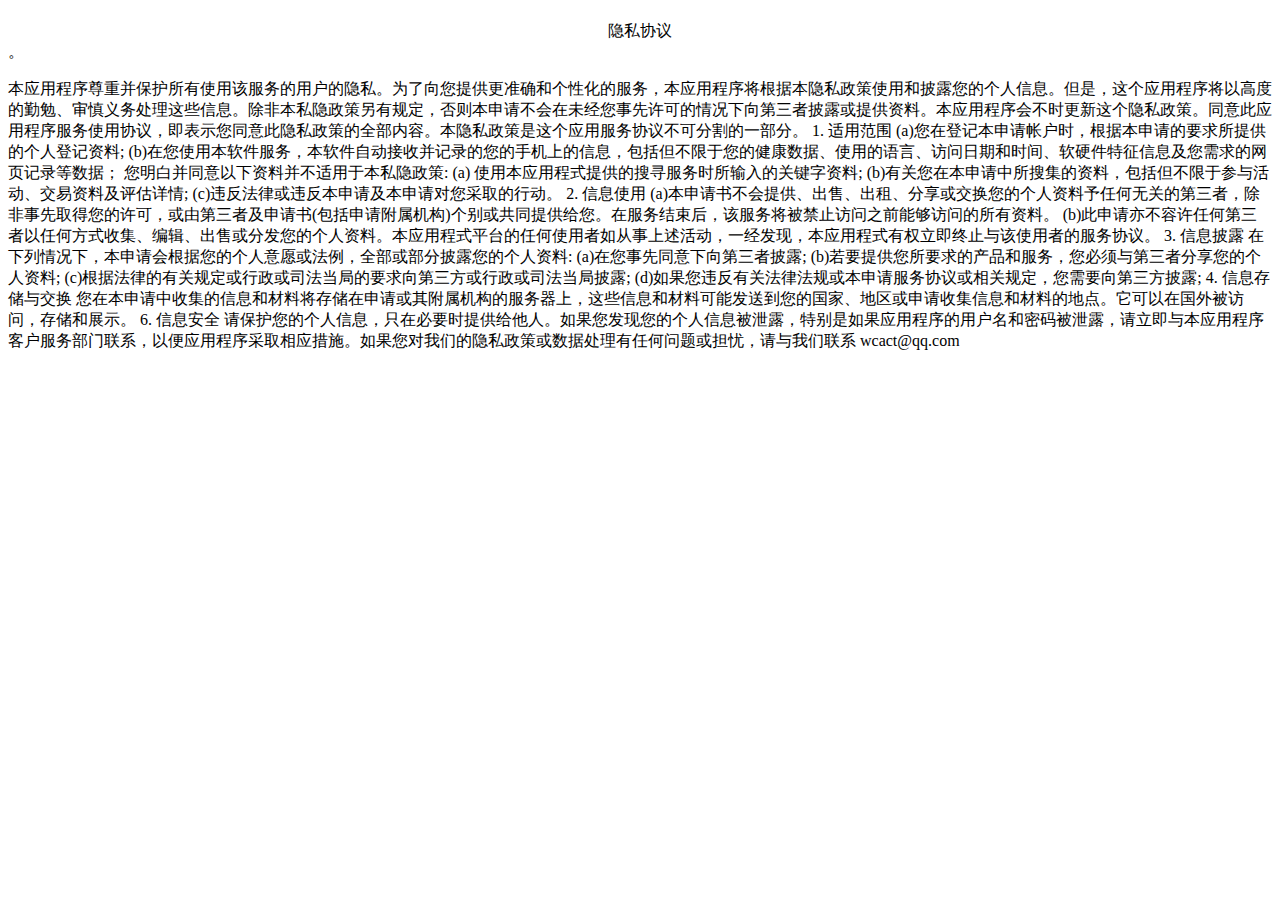
<file: index.html>
<!DOCTYPE html>
<html>
<head>
<meta charset="utf-8">
<title> 御坂小助手App </title>
 
</head>
 
<body>
<h1> </h1>
<div class="text" style=" text-align:center;">隐私协议</div>。
 
<p>
 本应用程序尊重并保护所有使用该服务的用户的隐私。为了向您提供更准确和个性化的服务，本应用程序将根据本隐私政策使用和披露您的个人信息。但是，这个应用程序将以高度的勤勉、审慎义务处理这些信息。除非本私隐政策另有规定，否则本申请不会在未经您事先许可的情况下向第三者披露或提供资料。本应用程序会不时更新这个隐私政策。同意此应用程序服务使用协议，即表示您同意此隐私政策的全部内容。本隐私政策是这个应用服务协议不可分割的一部分。
1. 适用范围
(a)您在登记本申请帐户时，根据本申请的要求所提供的个人登记资料;
(b)在您使用本软件服务，本软件自动接收并记录的您的手机上的信息，包括但不限于您的健康数据、使用的语言、访问日期和时间、软硬件特征信息及您需求的网页记录等数据；
您明白并同意以下资料并不适用于本私隐政策:
(a) 使用本应用程式提供的搜寻服务时所输入的关键字资料;
(b)有关您在本申请中所搜集的资料，包括但不限于参与活动、交易资料及评估详情;
(c)违反法律或违反本申请及本申请对您采取的行动。

2. 信息使用
(a)本申请书不会提供、出售、出租、分享或交换您的个人资料予任何无关的第三者，除非事先取得您的许可，或由第三者及申请书(包括申请附属机构)个别或共同提供给您。在服务结束后，该服务将被禁止访问之前能够访问的所有资料。
(b)此申请亦不容许任何第三者以任何方式收集、编辑、出售或分发您的个人资料。本应用程式平台的任何使用者如从事上述活动，一经发现，本应用程式有权立即终止与该使用者的服务协议。

3. 信息披露
在下列情况下，本申请会根据您的个人意愿或法例，全部或部分披露您的个人资料:
(a)在您事先同意下向第三者披露;
(b)若要提供您所要求的产品和服务，您必须与第三者分享您的个人资料;
(c)根据法律的有关规定或行政或司法当局的要求向第三方或行政或司法当局披露;
(d)如果您违反有关法律法规或本申请服务协议或相关规定，您需要向第三方披露;
4. 信息存储与交换
您在本申请中收集的信息和材料将存储在申请或其附属机构的服务器上，这些信息和材料可能发送到您的国家、地区或申请收集信息和材料的地点。它可以在国外被访问，存储和展示。

6. 信息安全
请保护您的个人信息，只在必要时提供给他人。如果您发现您的个人信息被泄露，特别是如果应用程序的用户名和密码被泄露，请立即与本应用程序客户服务部门联系，以便应用程序采取相应措施。如果您对我们的隐私政策或数据处理有任何问题或担忧，请与我们联系 wcact@qq.com
 </p>
 
</body>
</html>
</file>
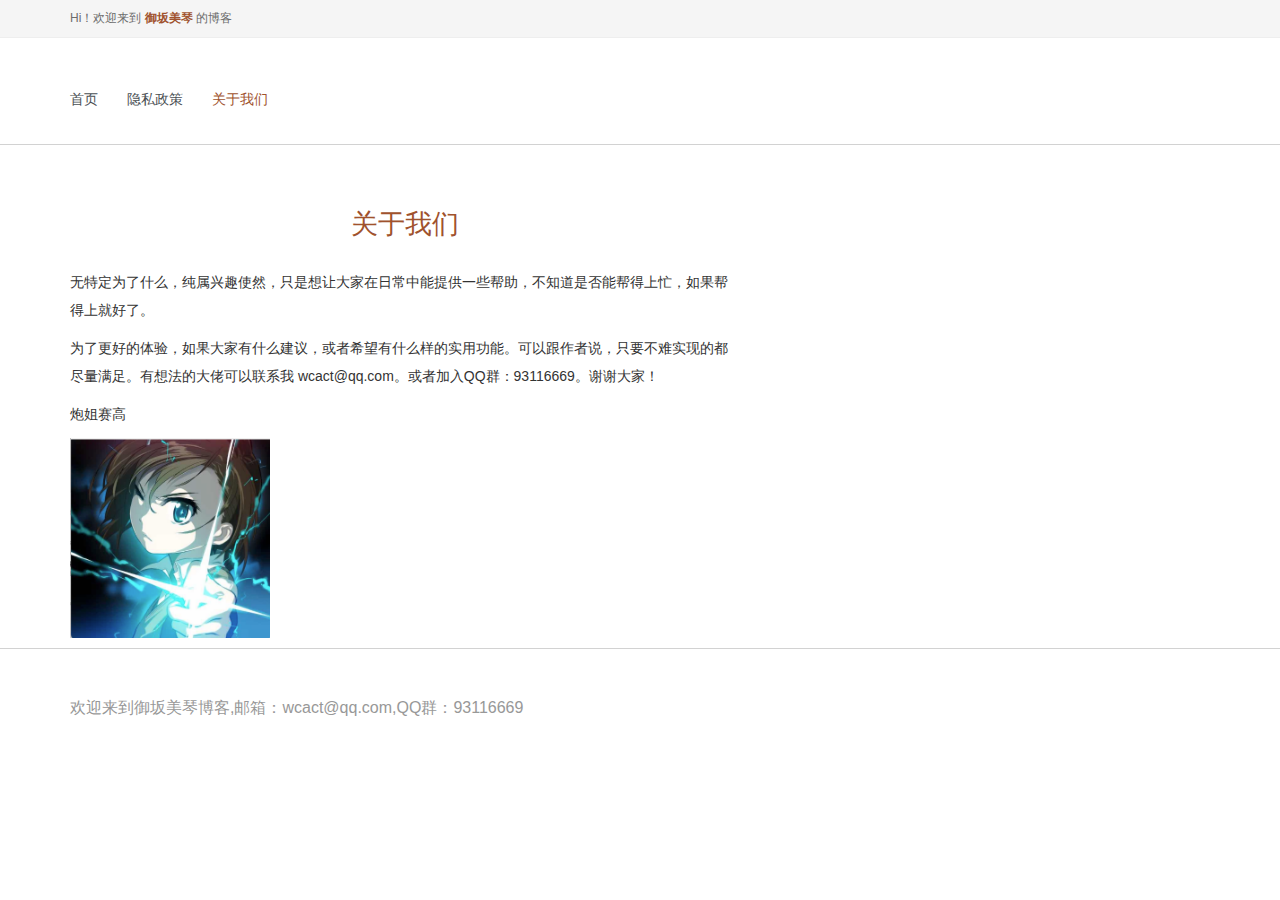
<file: about.html>
<!--
Author: W3layouts
Author URL: http://w3layouts.com
License: Creative Commons Attribution 3.0 Unported
License URL: http://creativecommons.org/licenses/by/3.0/
-->
<!DOCTYPE HTML>
<html>

<head>
    <title>博客</title>
    <link href="./css/bootstrap.css" rel='stylesheet' type='text/css' />
    <link href="./css/style.css" rel='stylesheet' type='text/css' />
    <link href="./css/base.css" rel='stylesheet' type='text/css' />
    <meta name="viewport" content="width=device-width, initial-scale=1">
    <meta http-equiv="Content-Type" content="text/html; charset=utf-8" />
    <meta name="keywords" content="博客" />
    <meta name="description" content="博客" />
    <!----webfonts---->
    <!----//webfonts---->
    <script src="./js/jquery.min.js"></script>
    <!--end slider -->
    <!--script-->
    <!--/script-->
    <script type="text/javascript">
        jQuery(document).ready(function ($) {
            $(".scroll").click(function (event) {
                event.preventDefault();
                $('html,body').animate({ scrollTop: $(this.hash).offset().top }, 900);
            });
        });
    </script>
    <!---->

</head>

<body>
    <!---header---->
    <div class="header">
        <div class="header_top">
            <div class="container">
                <div class="header_top_l">
                    <p>Hi！欢迎来到 <span class="author">御坂美琴</span> 的博客</p>
                </div>
                <div class="header_top_r">
                    <!-- <p>
					<a href="{:url('blogger/index/login')}">登录</a>
					<a href="{:url('blogger/index/register')}">注册</a>
				</p> -->
                </div>
            </div>
        </div>
        <div class="container" style="margin-bottom:20px">
            <!-- <div class="logo">
                <a href="index.html"><img src="{:base_url()}public/Home/images/logo.png" title="" /></a>
            </div> -->
            <!---start-top-nav---->
            <div class="top-menu">

                <span class="menu"> </span>
                <ul>
                    <li><a href="./index.html">首页</a></li>
                    <li><a href="./privacy.html">隐私政策</a></li>
                    <li class="active"><a href="./about.html">关于我们</a></li>
                    <div class="clearfix"> </div>
                </ul>
            </div>
            <div class="clearfix"></div>
            <script>
                $("span.menu").click(function () {
                    $(".top-menu ul").slideToggle("slow", function () {
                    });
                });
            </script>
            <!---//End-top-nav---->
        </div>
    </div>



    <!--/header-->
    <div class="content">
        <div class="container">
            <div class="content-grids">
                <div class="col-md-8 content-main">
                    <div class="content-grid">
                        <h4 class="detail-title" style="text-align: center;width: 100%;">关于我们</h4>
                        <div class="detail_div" style=" font-size: 14px; line-height: 200%; ">
                            <p> </p>
                            <p style="text-indent: 2em">
				            <p>无特定为了什么，纯属兴趣使然，只是想让大家在日常中能提供一些帮助，不知道是否能帮得上忙，如果帮得上就好了。</p>

				            <p>为了更好的体验，如果大家有什么建议，或者希望有什么样的实用功能。可以跟作者说，只要不难实现的都尽量满足。有想法的大佬可以联系我 wcact@qq.com。或者加入QQ群：93116669。谢谢大家！</p>


				            <p>炮姐赛高<p>
                                
				            <p> <img  src="./images/paojie.png"  width="200" height="200"></p> 
                        </div>
                    </div>
                </div>
                <div class="col-md-4 content-right">
                    <!-- <div class="recent">
                        <h3>站内搜索</h3>
                        <div class="search">
                            <form action="{:url('index/search')}" method="get">
                                <input type="text" name="keywords" placeholder="请输入关键字" required="">
                                <input type="submit" value="" />
                            </form>
                        </div>
                    </div> -->
                    <!-- <div class="recent">
                        <h3>热门文章</h3>
                        <ul>
                            <li><a href="{:url('index/detail', array('id' => $va.article_id))}">{$va.article_title}</a>
                            </li>
                        </ul>
                    </div>
                    <div class="recent">
                        <h3>推荐文章</h3>
                        <ul>
                            <li><a href="{:url('index/detail', array('id' => $va.article_id))}">{$va.article_title}</a>
                            </li>
                        </ul>
                    </div> -->
                    <!--<div class="recent">
                        <h3>友情链接</h3>
                        <ul>
                            <li><a href="https://www.zhaorui.info/" target="_blank">肇锐博客</a></li>
                            <li><a href="https://www.fujieace.com/" target="_blank">付杰博客</a></li>
                            <li><a href="http://www.cnblogs.com/richerdyoung/" target="_blank">依然范儿特西博客</a></li>
                        </ul>
                    </div>-->
                    <div class="clearfix"></div>
                </div>
            </div>
        </div>
    </div>

    <!---->
    <div class="footer">

        <div class="container">
            <p>欢迎来到御坂美琴博客,邮箱：wcact@qq.com,QQ群：93116669</p>
        </div>
    </div>
</file>
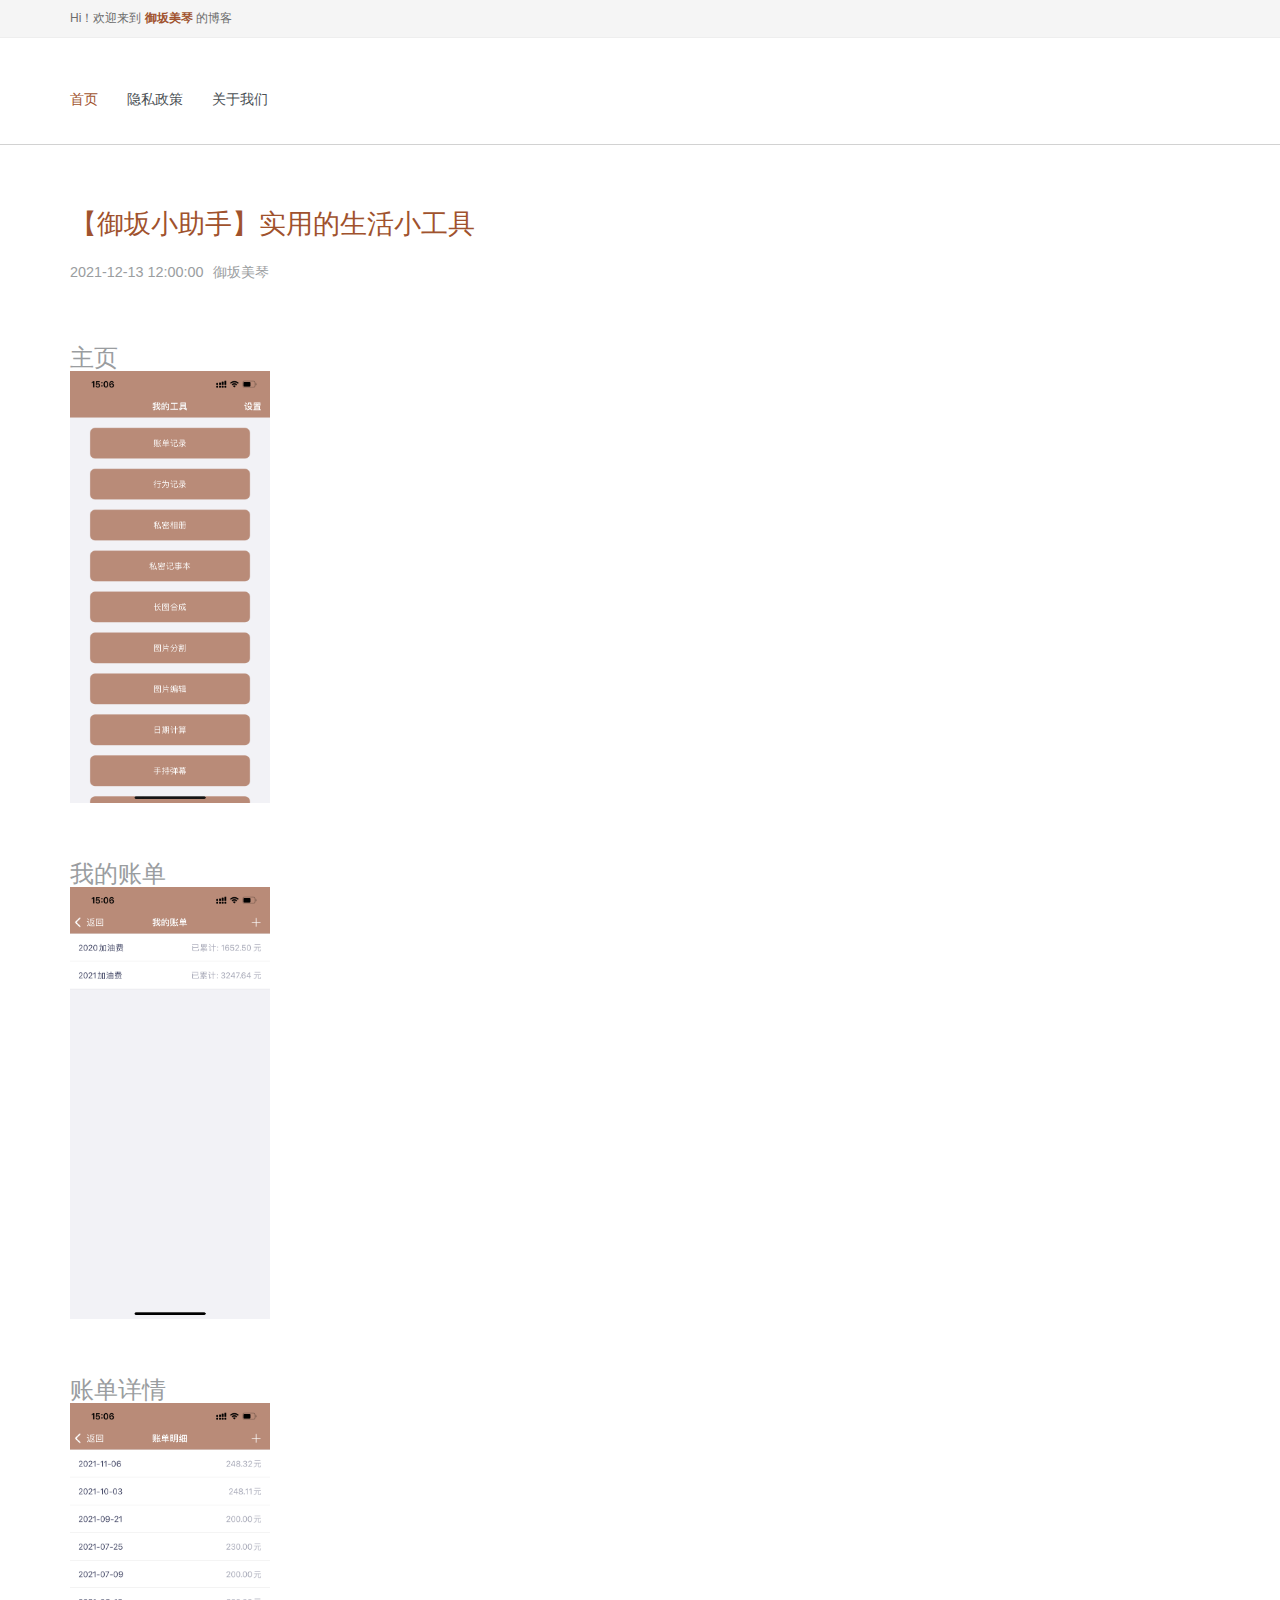
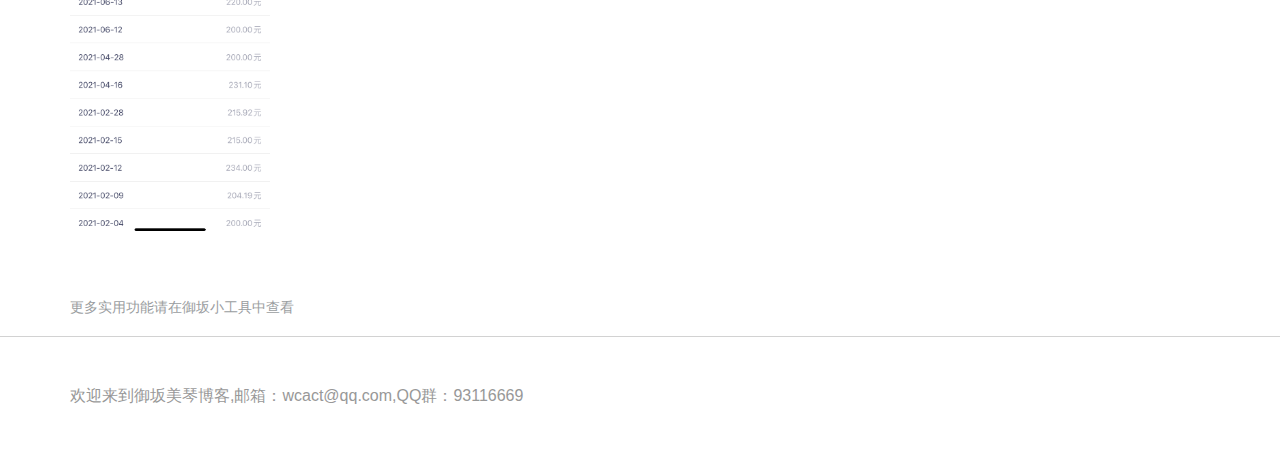
<file: detail.html>
<!--
Author: W3layouts
Author URL: http://w3layouts.com
License: Creative Commons Attribution 3.0 Unported
License URL: http://creativecommons.org/licenses/by/3.0/
-->
<!DOCTYPE HTML>
<html>

<head>
    <title>博客</title>
    <link href="./css/bootstrap.css" rel='stylesheet' type='text/css' />
    <link href="./css/style.css" rel='stylesheet' type='text/css' />
    <link href="./css/base.css" rel='stylesheet' type='text/css' />
    <meta name="viewport" content="width=device-width, initial-scale=1">
    <meta http-equiv="Content-Type" content="text/html; charset=utf-8" />
    <meta name="keywords" content="博客" />
    <meta name="description" content="博客" />
    <!----webfonts---->
    <!----//webfonts---->
    <script src="./js/jquery.min.js"></script>
    <!--end slider -->
    <!--script-->
    <!--/script-->
    <script type="text/javascript">
        jQuery(document).ready(function ($) {
            $(".scroll").click(function (event) {
                event.preventDefault();
                $('html,body').animate({ scrollTop: $(this.hash).offset().top }, 900);
            });
        });
    </script>
    <!---->

</head>

<body>
    <!---header---->
    <div class="header">
        <div class="header_top">
            <div class="container">
                <div class="header_top_l">
                    <p>Hi！欢迎来到 <span class="author">御坂美琴</span> 的博客</p>
                </div>
                <div class="header_top_r">
                    <!-- <p>
					<a href="{:url('blogger/index/login')}">登录</a>
					<a href="{:url('blogger/index/register')}">注册</a>
				</p> -->
                </div>
            </div>
        </div>
        <div class="container" style="margin-bottom:20px">
            <!-- <div class="logo">
                <a href="index.html"><img src="{:base_url()}public/Home/images/logo.png" title="" /></a>
            </div> -->
            <!---start-top-nav---->
            <div class="top-menu">

                <span class="menu"> </span>
                <ul>
                    <li class="active"><a href="./index.html">首页</a></li>
                    <li><a href="./privacy.html">隐私政策</a></li>
                    <li><a href="./about.html">关于我们</a></li>
                    <div class="clearfix"> </div>
                </ul>
            </div>
            <div class="clearfix"></div>
            <script>
                $("span.menu").click(function () {
                    $(".top-menu ul").slideToggle("slow", function () {
                    });
                });
            </script>
            <!---//End-top-nav---->
        </div>
    </div>



    <!--/header-->
    <div class="content">
        <div class="container">
            <div class="content-grids">
                <div class="col-md-8 content-main">
                    <div class="content-grid">
                        <h4 class="detail-title">【御坂小助手】实用的生活小工具</h4>
                        <div class="detail-time">
                            <P class="post-info-time" style="height: auto;">2021-12-13 12:00:00 
                                <span>御坂美琴</span></P>
                                <br></br>
                                <h3>主页</h3>
                                <p> <img src="./images/a/a0.PNG"  width="200" height="432"></p> 
                                <br></br>   
                                <h3>我的账单</h3>
                                <p> <img src="./images/a/a1.PNG"  width="200" height="432"></p> 
                                <br></br>
                                <h3>账单详情</h3>
                                <p> <img src="./images/a/a2.PNG"  width="200" height="432"></p> 
                                <br></br>
                                <p>更多实用功能请在御坂小工具中查看</p>
                        </div>
                    </div>
                </div>
                <div class="col-md-4 content-right">
                    <!-- <div class="recent">
                        <h3>站内搜索</h3>
                        <div class="search">
                            <form action="{:url('index/search')}" method="get">
                                <input type="text" name="keywords" placeholder="请输入关键字" required="">
                                <input type="submit" value="" />
                            </form>
                        </div>
                    </div> -->
                    <!-- <div class="recent">
                        <h3>热门文章</h3>
                        <ul>
                            <li><a href="{:url('index/detail', array('id' => $va.article_id))}">{$va.article_title}</a>
                            </li>
                        </ul>
                    </div>
                    <div class="recent">
                        <h3>推荐文章</h3>
                        <ul>
                            <li><a href="{:url('index/detail', array('id' => $va.article_id))}">{$va.article_title}</a>
                            </li>
                        </ul>
                    </div> -->
                    <!--<div class="recent">
                        <h3>友情链接</h3>
                        <ul>
                            <li><a href="https://www.zhaorui.info/" target="_blank">肇锐博客</a></li>
                            <li><a href="https://www.fujieace.com/" target="_blank">付杰博客</a></li>
                            <li><a href="http://www.cnblogs.com/richerdyoung/" target="_blank">依然范儿特西博客</a></li>
                        </ul>
                    </div>-->
                    <div class="clearfix"></div>
                </div>
            </div>
        </div>
    </div>

    <!---->
    <div class="footer">

        <div class="container">
            <p>欢迎来到御坂美琴博客,邮箱：wcact@qq.com,QQ群：93116669</p>
        </div>
    </div>
</file>
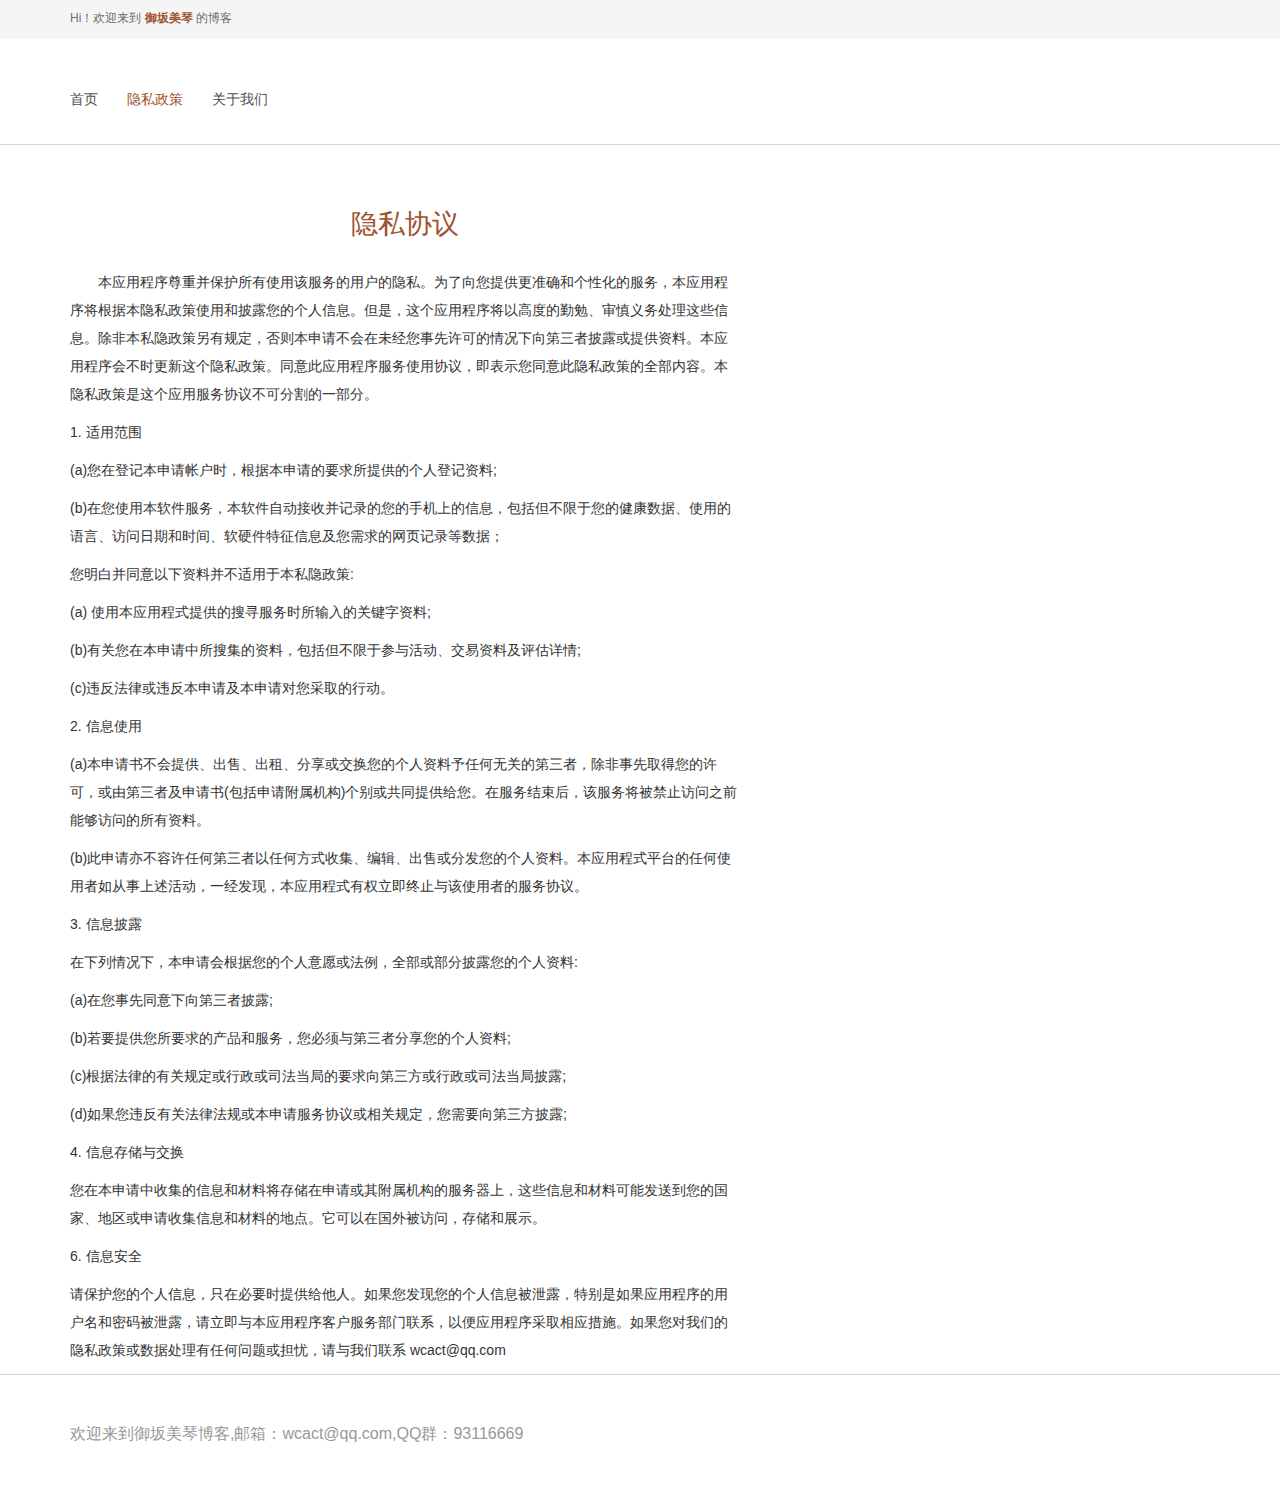
<file: privacy.html>
<!--
Author: W3layouts
Author URL: http://w3layouts.com
License: Creative Commons Attribution 3.0 Unported
License URL: http://creativecommons.org/licenses/by/3.0/
-->
<!DOCTYPE HTML>
<html>

<head>
    <title>博客</title>
    <link href="./css/bootstrap.css" rel='stylesheet' type='text/css' />
    <link href="./css/style.css" rel='stylesheet' type='text/css' />
    <link href="./css/base.css" rel='stylesheet' type='text/css' />
    <meta name="viewport" content="width=device-width, initial-scale=1">
    <meta http-equiv="Content-Type" content="text/html; charset=utf-8" />
    <meta name="keywords" content="博客" />
    <meta name="description" content="博客" />
    <!----webfonts---->
    <!----//webfonts---->
    <script src="./js/jquery.min.js"></script>
    <!--end slider -->
    <!--script-->
    <!--/script-->
    <script type="text/javascript">
        jQuery(document).ready(function ($) {
            $(".scroll").click(function (event) {
                event.preventDefault();
                $('html,body').animate({ scrollTop: $(this.hash).offset().top }, 900);
            });
        });
    </script>
    <!---->

</head>

<body>
    <!---header---->
    <div class="header">
        <div class="header_top">
            <div class="container">
                <div class="header_top_l">
                    <p>Hi！欢迎来到 <span class="author">御坂美琴</span> 的博客</p>
                </div>
                <div class="header_top_r">
                    <!-- <p>
					<a href="{:url('blogger/index/login')}">登录</a>
					<a href="{:url('blogger/index/register')}">注册</a>
				</p> -->
                </div>
            </div>
        </div>
        <div class="container" style="margin-bottom:20px">
            <!-- <div class="logo">
                <a href="index.html"><img src="{:base_url()}public/Home/images/logo.png" title="" /></a>
            </div> -->
            <!---start-top-nav---->
            <div class="top-menu">

                <span class="menu"> </span>
                <ul>
                    <li><a href="./index.html">首页</a></li>
                    <li class="active"><a href="./privacy.html">隐私政策</a></li>
                    <li><a href="./about.html">关于我们</a></li>
                    <div class="clearfix"> </div>
                </ul>
            </div>
            <div class="clearfix"></div>
            <script>
                $("span.menu").click(function () {
                    $(".top-menu ul").slideToggle("slow", function () {
                    });
                });
            </script>
            <!---//End-top-nav---->
        </div>
    </div>



    <!--/header-->
    <div class="content">
        <div class="container">
            <div class="content-grids">
                <div class="col-md-8 content-main">
                    <div class="content-grid">
                        <h4 class="detail-title" style="text-align: center;width: 100%;">隐私协议</h4>
                        <div class="detail_div" style=" font-size: 14px; line-height: 200%; ">
                            <p> </p>
                            <p style="text-indent: 2em">本应用程序尊重并保护所有使用该服务的用户的隐私。为了向您提供更准确和个性化的服务，本应用程序将根据本隐私政策使用和披露您的个人信息。但是，这个应用程序将以高度的勤勉、审慎义务处理这些信息。除非本私隐政策另有规定，否则本申请不会在未经您事先许可的情况下向第三者披露或提供资料。本应用程序会不时更新这个隐私政策。同意此应用程序服务使用协议，即表示您同意此隐私政策的全部内容。本隐私政策是这个应用服务协议不可分割的一部分。
                            </p>
                            <p>1. 适用范围</p>
                            <p>(a)您在登记本申请帐户时，根据本申请的要求所提供的个人登记资料;</p>
                            <p>(b)在您使用本软件服务，本软件自动接收并记录的您的手机上的信息，包括但不限于您的健康数据、使用的语言、访问日期和时间、软硬件特征信息及您需求的网页记录等数据；</p>
                            <p>您明白并同意以下资料并不适用于本私隐政策:</p>
                            <p>(a) 使用本应用程式提供的搜寻服务时所输入的关键字资料;</p>
                            <p>(b)有关您在本申请中所搜集的资料，包括但不限于参与活动、交易资料及评估详情;</p>
                            <p>(c)违反法律或违反本申请及本申请对您采取的行动。</p>
                            <p></p>
                            <p>2. 信息使用</p>
                            <p>(a)本申请书不会提供、出售、出租、分享或交换您的个人资料予任何无关的第三者，除非事先取得您的许可，或由第三者及申请书(包括申请附属机构)个别或共同提供给您。在服务结束后，该服务将被禁止访问之前能够访问的所有资料。
                            </p>
                            <p>(b)此申请亦不容许任何第三者以任何方式收集、编辑、出售或分发您的个人资料。本应用程式平台的任何使用者如从事上述活动，一经发现，本应用程式有权立即终止与该使用者的服务协议。
                            </p>
                            <p></p>
                            <p>3. 信息披露</p>
                            <p>在下列情况下，本申请会根据您的个人意愿或法例，全部或部分披露您的个人资料:</p>
                            <p>(a)在您事先同意下向第三者披露;</p>
                            <p>(b)若要提供您所要求的产品和服务，您必须与第三者分享您的个人资料;</p>
                            <p>(c)根据法律的有关规定或行政或司法当局的要求向第三方或行政或司法当局披露;</p>
                            <p>(d)如果您违反有关法律法规或本申请服务协议或相关规定，您需要向第三方披露;</p>
                            <p>4. 信息存储与交换</p>
                            <p>您在本申请中收集的信息和材料将存储在申请或其附属机构的服务器上，这些信息和材料可能发送到您的国家、地区或申请收集信息和材料的地点。它可以在国外被访问，存储和展示。</p>
                            <p></p>
                            <p>6. 信息安全</p>
                            <p>请保护您的个人信息，只在必要时提供给他人。如果您发现您的个人信息被泄露，特别是如果应用程序的用户名和密码被泄露，请立即与本应用程序客户服务部门联系，以便应用程序采取相应措施。如果您对我们的隐私政策或数据处理有任何问题或担忧，请与我们联系
                                wcact@qq.com</p>
                            <p>
                        </div>
                    </div>
                </div>
                <div class="col-md-4 content-right">
                    <!-- <div class="recent">
                        <h3>站内搜索</h3>
                        <div class="search">
                            <form action="{:url('index/search')}" method="get">
                                <input type="text" name="keywords" placeholder="请输入关键字" required="">
                                <input type="submit" value="" />
                            </form>
                        </div>
                    </div> -->
                    <!-- <div class="recent">
                        <h3>热门文章</h3>
                        <ul>
                            <li><a href="{:url('index/detail', array('id' => $va.article_id))}">{$va.article_title}</a>
                            </li>
                        </ul>
                    </div>
                    <div class="recent">
                        <h3>推荐文章</h3>
                        <ul>
                            <li><a href="{:url('index/detail', array('id' => $va.article_id))}">{$va.article_title}</a>
                            </li>
                        </ul>
                    </div> -->
                    <!--<div class="recent">
                        <h3>友情链接</h3>
                        <ul>
                            <li><a href="https://www.zhaorui.info/" target="_blank">肇锐博客</a></li>
                            <li><a href="https://www.fujieace.com/" target="_blank">付杰博客</a></li>
                            <li><a href="http://www.cnblogs.com/richerdyoung/" target="_blank">依然范儿特西博客</a></li>
                        </ul>
                    </div>-->
                    <div class="clearfix"></div>
                </div>
            </div>
        </div>
    </div>

    <!---->
    <div class="footer">

        <div class="container">
            <p>欢迎来到御坂美琴博客,邮箱：wcact@qq.com,QQ群：93116669</p>
        </div>
    </div>
</file>
<file: css/style.css>
/*--
Author: W3layouts
Author URL: http://w3layouts.com
License: Creative Commons Attribution 3.0 Unported
License URL: http://creativecommons.org/licenses/by/3.0/
--*/
html, body{
    font-size: 100%;
	background-size:cover;
	font-family: 'Oswald', sans-serif;	
}
body a{
transition: 0.5s all ease;
-webkit-transition: 0.5s all ease;
-moz-transition: 0.5s all ease;
-o-transition: 0.5s all ease;
-ms-transition: 0.5s all ease;
}
h1,h2,h3,h4,h5,h6{
	margin:0;			   
}
p{
	margin:0;
}
ul,label{
	margin:0;
	padding:0;
}
/*----start-container---*/
.logo{
  float:left;
  margin-right:2em;
}
.logo img{max-width: 100%}
.top-menu{
  float:left;
}
.search {
width: 100%;
position:relative;
}
.search form {
border: 1px solid #dbdbdb;
background:#fff;
}
.search form input[type="text"] {
padding: 5px 6px;
font-weight: 400;
font-size: 1em;
color: #A0522D;
border: none;
outline: none;
font-family: 'Oswald', sans-serif;
width: 87%;
background:#fff;
}
.search form input[type="submit"] {
background: url('../images/search.png')no-repeat 0px 0px;
width: 20px;
height: 20px;
border: none;
cursor: pointer;
outline: none;
position: absolute;
top:23%;
margin-left: 9px;
}
.top-menu ul {
margin-top:1em;
}
.top-menu ul li {
display: inline-block;
}
.top-menu ul li a {
margin:1em 1.7em 1em 0em;
display: block;
color: #4a5054;
font-weight: 400;
font-size: 0.9em;
text-decoration: none;
transition: 0.5s all;
-webkit-transition: 0.5s all;
-moz-transition: 0.5s all;
-o-transition: 0.5s all;
}
.top-menu ul li a:hover,.top-menu ul li.active a{
color:#A0522D;
}
/*----*/
.content,.about-content,.contact-content,.single{
border-top:1px solid #d2d2d2;
border-bottom:1px solid #d2d2d2;
}
.content-main {
padding-left:0;
width:60%;
}
.content-grids {
margin-top: 4em;
}
.post-info{
background:#fff;
padding:2em;
border: 1px solid #EEE;
}
.post-info h4{
color:#afafaf;
font-family: 'Lato', sans-serif;
font-size:0.8em;
margin-bottom:1em;
}
.post-info h4 a{
  line-height: 200%;
  font-size:1.7em;
  color:#A0522D;
  margin-right:0.7em;
  display:inline-block;
  text-decoration:none;
  font-family: 'Oswald', sans-serif;	
  font-weight:400;
  text-transform:uppercase;
}
.post-info h4 a:hover{
color: #4a5054;
}
.post-info p{
font-family: 'Lato', sans-serif;
color:#9a9da0;
font-size:0.9em;
line-height:1.5em;
margin-bottom:1em;
}
.post-info a span {
background: url(../images/more.png) no-repeat 0px 3px;
height: 18px;
width: 15px;
display: inline-block;
margin-right: 7px;
}
.post-info a {
color: #626465;
font-weight: 400;
font-size: 1em;
display: inline-block;
text-decoration: none;
}
.post-info a:hover{
color:#A0522D;
}
/*==================================================
 * Effect 2
 * ===============================================*/
.content-grid-info{
  position: relative;
  margin-bottom: 3em;
}
.post-info:before, .post-info:after
{
  z-index: -1;
  position: absolute;
  content: "";
  bottom: 15px;
  left: 10px;
  width: 50%;
  top: 80%;
  max-width:300px;
  background: #777;
  -webkit-box-shadow: 0 15px 10px #777;
  -moz-box-shadow: 0 15px 10px #777;
  box-shadow: 0 15px 10px #777;
  -webkit-transform: rotate(-3deg);
  -moz-transform: rotate(-3deg);
  -o-transform: rotate(-3deg);
  -ms-transform: rotate(-3deg);
  transform: rotate(-3deg);
}
.post-info:after
{
  -webkit-transform: rotate(3deg);
  -moz-transform: rotate(3deg);
  -o-transform: rotate(3deg);
  -ms-transform: rotate(3deg);
  transform: rotate(3deg);
  right: 10px;
  left: auto;
}

/*----*/
.content-right {
padding-left: 1em;
}
.recent,.comments,.archives{
margin-bottom:3em;
}
.recent h3,.comments h3,.archives h3,.categories h3{
color:#4a5054;
font-size:1.1em;
margin-bottom:0.5em;
}
.recent ul li,.comments ul li,.archives ul li,.categories ul li{
display:block;
}
.recent li a,.comments ul li a,.archives ul li a,.categories ul li a{
color:#7C7C7C;
border-bottom:1px solid #a6aaae;
font-family: 'Lato', sans-serif;
font-size: 0.9em;
text-decoration: none;
padding: 6px 0 0 0;
display:inline-block;
font-weight: 400;
}
.comments ul li{
color:#7C7C7C;
font-size: 0.9em;
border-bottom:none;
margin:0 5px;
font-family: 'Lato', sans-serif;
}
.recent li a:hover,.comments ul li a:hover,.archives ul li a:hover,.categories ul li a:hover{
color:#A0522D;
}
/*----*/
.footer{
padding:3em 0;
}
.footer p{
color:#989898;
font-size:1em;
}
.footer p a{
color:#A0522D;
}
.footer p a:hover{
color:#989898;
}
/*--about--*/
.about-content,.contact-content,.single{
padding:2em 0;
}
.about-content h2{
color:#A0522D;
font-size:2em;
}
.about-grid2,.about-grid,.who-iam{
margin-top:2em;
}
.about-grid h3,.about-grid2 h3,.who-iam h3{
color: #4a5054;
font-size: 1.3em;
margin-bottom: 0.5em;
}
.about-grid p,.about-grid2 p,.who-iam p{
color: #7C7C7C;
font-family: 'Lato', sans-serif;
font-size: 0.95em;
line-height:1.8em;
font-weight: 400;
margin-bottom:1em;
}
.about-grid2 li {
list-style-image: url(../images/icon3.png);
margin: 0 0 10px 20px;
}
.about-grid2 li a {
font-family: 'Lato', sans-serif;
color: #9A9598;
font-size: 0.9em;
text-decoration: none;
}
.about-grid2 li a:hover {
color:#A0522D;
padding-left: 1em;
}
.man-info{
width:60%;
float:left;
margin-right:5%;
}
.man-pic{
width:30%;
float:left;
}
.man-info h4{
color: #4a5054;
margin-left:1em;
font-size: 1.1em;
margin-bottom: 0.5em;
}
.man-info li{
color: #7C7C7C;
font-family: 'Lato', sans-serif;
font-size: 0.95em;
margin-left:2em;
padding:5px 0;
}
/*----*/
.contact-info h2 {
color: #A0522D;
font-size: 2em;
margin-bottom: 0.5em;
}
.contact-info p {
color: #7C7C7C;
font-family: 'Lato', sans-serif;
font-size: 0.95em;
line-height: 1.8em;
font-weight: 400;
margin-bottom: 1em;
}
.contact-details form input[type="text"], .contact-details textarea {
width: 47%;
margin-right: 4%;
padding: 12px;
border: 1px solid #E2E0ED;
font-size: 1em;
margin-bottom: 2em;
color: #C2C1CB;
background: #fff;
outline: none;
font-weight: 400;
font-family: 'Lato', sans-serif;
transition: 0.5s all ease;
-webkit-transition: 0.5s all ease;
-moz-transition: 0.5s all ease;
-o-transition: 0.5s all ease;
-ms-transition: 0.5s all ease;
}
.contact-details form input[type="text"]:hover, .contact-details textarea:hover{
border: 1px solid #A0522D;
}
.contact-details textarea {
resize: none;
height: 200px;
width: 98%;
margin-right: 0%;
}
.contact-details form input[type="text"]:nth-child(2),.contact-details form input[type="text"]:nth-child(4){
margin-right:0%;
}
.contact-map iframe {
width: 100%;
height: 200px;
margin-top: 0.5em;
}
.company_address {
padding-left: 3em;
}
.contact-map h4, .company_address h4 {
color: #4a5054;
font-size: 1.3em;
font-weight: 400;
margin-bottom:1em;
}
.company_address p {
font-size: 1em;
color:#7C7C7C;
font-family: 'Lato', sans-serif;
line-height: 1.8em;
}
.company_address p a{
color:#7C7C7C;
}
.company_address p a:hover{
color:#A0522D;
}
.contact-details {
margin-top: 2em;
}
.contact-map {
padding:0;
}
.contact-details form input[type="submit"] {
font-weight: 400;
color:#A0522D;
outline: none;
border: 1px solid #A0522D;
font-size: 1em;
padding: 0.6em 3em;
background:transparent;
font-family: 'Source Sans Pro', sans-serif;
transition: 0.5s all;
-webkit-transition: 0.5s all;
-moz-transition: 0.5s all;
-o-transition: 0.5s all;
-ms-transition: 0.5s all;
}
.contact-details form input[type="submit"]:hover{
border: 1px solid #A0522D;
background:#A0522D;
color:#fff;
}
/*----*/
.single-grid p {
font-family: 'Lato', sans-serif;
color: #9a9da0;
font-size: 1em;
line-height: 1.8em;
margin:1em 0;
text-align:justify;
}
.single-grid img{
width:100%;
}
ul.comment-list {
border: 1px solid #BAB6B6;
padding: 2em;
margin: 3em 0;
list-style: none;
}
h5.post-author_head {
font-size: 1.3em;
color: #848484;
margin: 0 0 1em;
}
h5.post-author_head a{
color: #848484;
}
h5.post-author_head a:hover{
color: #A0522D;
}
ul.comment-list img {
float: left;
width: 10%;
margin-right: 20px;
}
.desc p {
font-size: 1.2em;
color: #848484;
margin-top: 1em;
display: inline-block;
font-family: 'Lato', sans-serif;
}
.desc p a{
color: #A0522D;
font-family: 'Lato', sans-serif;
}
.desc p a:hover{
color: #848484;
}
.content-form form input[type="text"], .content-form form textarea {
padding: 10px 15px;
width: 100%;
color: #333;
font-size: 1em;
border: 1px solid #F6F1DE;
font-family: 'Lato', sans-serif;
outline: none;
display: block;
margin: 10px 0;
}
.content-form form textarea {
height: 200px;
resize: none;
}
.content-form form input[type="submit"] {
color: #fff;
background: #A0522D;
padding: 0.4em 1.5em;
text-decoration: none;
font-size: 0.9em;
display: inline-block;
margin-top: 1em;
border: none;
outline: none;
border: 1px solid  #A0522D;
transition: 0.5s all ease;
-webkit-transition: 0.5s all ease;
-moz-transition: 0.5s all ease;
-o-transition: 0.5s all ease;
-ms-transition: 0.5s all ease;
}
.content-form form input[type="submit"]:hover{
background: transparent;
color:#A0522D;
}
.content-form h3 {
color: #A0522D;
margin-bottom: 1em;
text-decoration: none;
display: block;
font-family: 'Oswald', sans-serif;
}
/*----responsive-menu-start---*/
@media(max-width:1440px){
.man-info {
width: 65%;
}
}
@media(max-width:1024px){
  .content-main {
  width: 73%;
  }
  .content-right {
  width: 27%;
  }
  .top-menu ul li a {
    margin: 1em 1.7em 1em 0em;
  }
  .top-menu {
    float: none;
    width: 100%;
  }
  .logo {
    margin: 20px 0; 
    float: none;
    width: 100%;
  }

}
@media(max-width:780px){
  .header_top{
    display: none
  }
  .logo{
    width:100%;
    text-align: center;
  }
  .top-menu {
    width:100%;
    margin-top:1.5em;
  }
  .top-menu ul {
    width: 90%;
    margin: auto;
  }
}
@media(max-width:768px){
.logo img{
max-width:100%;
}
.content-grids {
margin-top: 3em;
}
.content-main {
width: 100%;
padding:0;
}
.content-grid-info img{
width:100%;
}
.content-right {
width: 100%;
margin-top:2em;
padding:0;
}
.recent, .comments, .archives,.categories {
margin-bottom:2em;
width: 50%;
float: left;
}
.about-content h2 {
font-size: 1.7em;
margin-bottom:1em;
}
.about-grid2, .about-grid, .who-iam {
margin-top: 1em;
}
.about-grid h3, .about-grid2 h3, .who-iam h3 {
font-size: 1.2em;
}
.about-grid p, .about-grid2 p, .who-iam p {
font-size: 0.9em;
}
.man-pic img{
width:100%;
}
.man-info li {
font-size: 0.9em;
}
.contact-info p {
font-size: 0.9em;
}
.contact-map h4, .company_address h4 {
font-size: 1.2em;
margin-bottom: 0.5em;
}
.company_address {
padding-left: 0em;
margin-top:2em;
}
.company_address p {
font-size: 0.9em;
}
.contact-info h2 {
font-size: 1.7em;
}
.single-main,.side-content{
padding:0;
}
.side-content{
margin-top:2em;
}
.single-grid p {
font-size: 0.9em;
}
.content-grid-info{
  margin-bottom: 2em;
}
}
@media(max-width:640px){
.search form input[type="submit"] {
top:18%;
background-size:83%;
}
.search form input[type="text"]{
padding:4px 6px;
font-size:0.85em;
}
.top-menu ul li a {
margin: 0em 1.7em 1em 0em;
}
.post-info h4 {
font-size: 0.7em;
}
.post-info h4 a {
font-size: 1.7em;
}
.post-info {
padding: 1.5em;
}
.content-grids {
margin-top: 2.5em;
}
.post-info p {
font-size: 0.85em;
}
.post-info a {
font-size: 0.85em;
}
.post-info a span {
vertical-align: top;
}
.recent h3, .comments h3, .archives h3, .categories h3 {
font-size: 1em;
}
.recent li a, .comments ul li a, .archives ul li a{
font-size: 0.85em;
}
.comments ul li a{
font-size: 0.9em;
}
.about-content h2 {
font-size: 1.5em;
}
.about-grid h3, .about-grid2 h3, .who-iam h3 {
font-size: 1.05em;
}
.about-grid p, .about-grid2 p{
font-size: 0.85em;
overflow:hidden;
height: 75px;
}
.about-grid2 li a {
font-size: 0.8em;
}
.who-iam p {
font-size: 0.85em;
}
.contact-info h2 {
font-size: 1.5em;
}
.contact-info p {
font-size: 0.85em;
overflow: hidden;
height: 48px;
}
.contact-details form input[type="text"], .contact-details textarea {
width: 100%;
margin-right: 0;
padding: 10px;
font-size: 0.85em;
margin-bottom: 1em;
}
.contact-details textarea {
height: 170px;
}
.contact-details form input[type="submit"] {
font-size: 0.83em;
padding: 0.6em 2em;
}
.contact-map h4, .company_address h4 {
font-size: 1.1em;
}
.desc p {
font-size: 1em;
}
h5.post-author_head {
font-size: 1.2em;
}
ul.comment-list {
padding: 1.5em;
margin: 2em 0;
}
.content-form h3{
font-size:1.2em;
}
.content-grid-info{
  margin-bottom: 2em;
}
}
@media(max-width:480px){
.logo {
width:100%;
}
.top-menu {
width:100%;
margin-top: 0.5em;
}
.top-menu ul li a {
margin: 0em 1em 1em 0em;
}
.search {
width: 80%;
}
.search form input[type="text"] {
padding: 5px 6px;
font-size:0.8em;
width: 100%;
}
.search form input[type="submit"] {
top: 25%;
background-size: 74%;
right: 2%;
}
.post-info h4{
font-size: 0.6em;
}
.post-info h4 a {
font-size: 1.8em;
}
.post-info p {
font-size: 0.8em;
}
.post-info a {
font-size: 0.8em;
}
.post-info a span {
width: 12px;
background-size: 100%;
vertical-align: text-bottom;
}
.recent h3, .comments h3, .archives h3, .categories h3 {
font-size: 0.95em;
}
.recent li a, .archives ul li a {
font-size: 0.79em;
}
.comments ul li a{
font-size: 0.88em;
}
.about-content h2 {
font-size: 1.4em;
}
.about-content, .contact-content, .single {
padding: 1.5em 0;
}
.about-grid h3, .about-grid2 h3, .who-iam h3 {
font-size: 1em;
}
.about-grid p, .about-grid2 p {
font-size: 0.8em;
}
.about-grid2 li {
margin: 0 0 7px 20px;
}
.who-iam p {
font-size: 0.8em;
overflow: hidden;
height: 113px;
}
.man-info h4 {
font-size: 1em;
}
.man-info li {
font-size: 0.75em;
padding: 4px 0;
margin-left: 1em;
}
.contact-details {
margin-top: 1em;
}
.contact-details form input[type="submit"] {
margin-bottom: 1em;
}
.single-grid p {
font-size: 0.85em;
overflow: hidden;
height: 165px;
}
.content-grid-info{
  margin-bottom: 1.5em;
}
}
@media(max-width:320px){
.logo {
width: 100%;
margin-right:0.5em;
float: none;
}
.top-menu {
width:100%;
float: none;
}
.top-menu ul li a {
margin: 0em 0.5em 0em 0em;
}
.search form input[type="text"] {
padding: 1px 6px;
font-size: 0.8em;
}
.post-info {
padding: 1em;
}
.post-info h4 a {
font-size: 1.8em;
margin-bottom: 0.5em;
margin-right: 1.7em;
}
.post-info p {
font-size: 0.77em;
overflow: hidden;
height: 40px;
margin-bottom: 0.5em;
}
.recent,.categories {
margin-bottom: 1.5em;
width: 100%;
}
.comments,.archives{
display:none;
}
.footer {
padding: 1em 0;
}
.footer p {
font-size: 0.8em;
text-align:center;
}
.about-content h2 {
font-size: 1.2em;
}
.about-content, .contact-content, .single {
padding: 1em 0;
}
.about-grid h3, .about-grid2 h3, .who-iam h3 {
font-size: 0.9em;
}
.about-grid p, .about-grid2 p {
font-size: 0.77em;
margin-bottom: 0.5em;
height: 70px;
}
.about-grid2 li a {
font-size: 0.75em;
}
.about-grid2 li:nth-child(2){
display:none;
}
.man-info {
width: 100%;
margin-right: 0%;
}
.who-iam p {
font-size: 0.77em;
height: 89px;
}
.man-info li {
padding: 3px 0;
margin-left: 0em;
}
.man-info h4 {
margin-left: 0em;
}
.man-pic {
width: 100%;
margin-top: 1em;
}
.contact-info h2 {
font-size: 1.3em;
}
.contact-info p {
font-size: 0.77em;
height: 51px;
line-height: 1.5em;
}
.contact-details form input[type="text"], .contact-details textarea {
padding: 6px;
font-size: 0.8em;
margin-bottom: 0.6em;
}
.contact-details textarea {
height: 135px;
}
.contact-details form input[type="submit"] {
font-size: 0.8em;
padding: 0.5em 2em;
}
.contact-map h4, .company_address h4 {
font-size: 1em;
}
.company_address p {
font-size: 0.85em;
}
.single-grid p {
font-size: 0.77em;
height: 153px;
}
ul.comment-list {
padding: 1em;
margin: 1em 0;
}
h5.post-author_head {
font-size: 1em;
}
.desc p {
font-size: 0.8em;
margin-top: 0em;
}
.content-form form input[type="text"], .content-form form textarea {
padding: 6px 10px;
font-size: 0.8em;
}
.content-form form textarea {
height: 135px;
}
.content-form h3 {
font-size: 1.1em;
}
}
</file>
<file: css/base.css>
ul,li {
	list-style: none;
}
.header_top{
	padding: 10px 15px;
	font-size: 12px;
	background-color: #f5f5f5;
    border-bottom: 1px solid #eee;
	color: #6C6C6C;
	width: 100%;
	margin-bottom: 20px;
}
.header_top_l{
	float:left;
}
.qq_group{
	margin-left:20px;
}
.header_top_r{
	float:right;
}
.header_top_r a{
	color: #6C6C6C;
	padding-left: 10px;
}
.header_top_r a:hover{
	color:#A0522D;
}
.author{
	color: #A0522D;
	font-weight: bold;
}
.post-info-time{

}
.post-info-time span{
	padding:0 5px;
}
.post-info a.post-info-more{
	font-size: 12px;
    background: #A0522D;
    color: #fff;
    padding: 5px 10px;
    border-radius: 5px;
}
.detail-title{
	font-size: 1.7em;
    color: #A0522D;
    margin-right: 0.7em;
    display: inline-block;
    text-decoration: none;
    font-family: 'Oswald', sans-serif;
    font-weight: 400;
    text-transform: uppercase;
    margin-bottom: 20px;
}
.detail-time{
	font-family: 'Lato', sans-serif;
    color: #9a9da0;
    font-size: 0.9em;
    line-height: 200%;
    margin-bottom: 1em;
}

.detail_div p {
    margin: 10px auto;
    text-indent: 0;
}
.detail_div img{
	max-width: 100%;
}
.reprint{
	font-size: 12px;
    color: #008000;
    font-weight: bold;
}
.reprint a{
    color: #008000;
}
div.page{
	margin-bottom: 20px;
}
div.page li {
    float: left;
    font-size: 12px;
}
div.page li a, div.page li span {
    height: 30px;
    text-align: center;
    background: #eee;
    padding: 5px 10px;
    border-radius: 5px;
    margin-right: 10px;
}
.page li:hover a, .page li.active span, input.submit_button {
    background-color: #A0522D!important;
    color: #fff!important;
}
div.page li input.form-control {
    border-radius: 5px;
    width: 50px;
    height: 30px;
    font-size: 14px;
    margin-right: 10px;
    text-align: center;
    float: left
}
div.page li input.submit_button {
    border-radius: 5px;
    width: 30px;
    height: 30px;
    margin-right: 10px;
}
input.submit_button {
    border: 0px;
}
</file>
